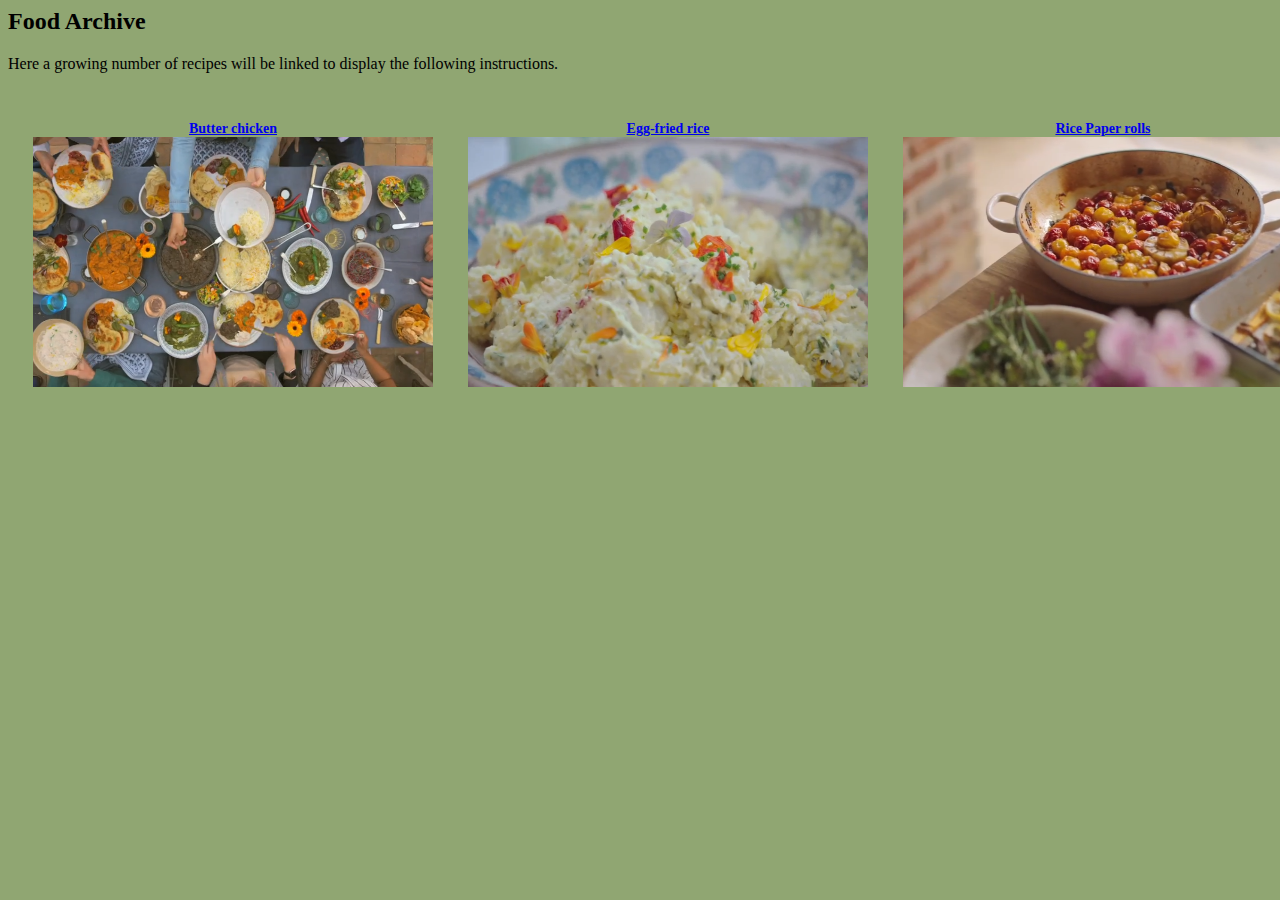
<file: index.html>
<html><!DOCTYPE html>
<html lang="en" class="fontsys">
<head>
    <link rel="stylesheet" href="./style.css">
    <meta charset="UTF-8">
    <meta http-equiv="X-UA-Compatible" content="IE=edge">
    <meta name="viewport" content="width=device-width, initial-scale=1.0">
    <title>A Few Asian Classic Dishes</title>
</head>
<body>
<h2>Food Archive</h2>
<p>
Here a growing number of recipes will be linked to display the following instructions.    
</p>
  <p class="menu"> 
    <a href="Recipies/ButterChicken.html">Butter chicken<img src="./food-shots/Joat1.PNG"></img> </a> 
        <a href="Recipies/EggFriedRice.html">Egg-fried rice<img src="./food-shots/Joat4.PNG"></img> </a>    
    <a href="Recipies/RicePaperRolls.html">Rice Paper rolls <br> <img src="./food-shots/Joat5.PNG"></img> </a></p>

</body>
</html>
</file>
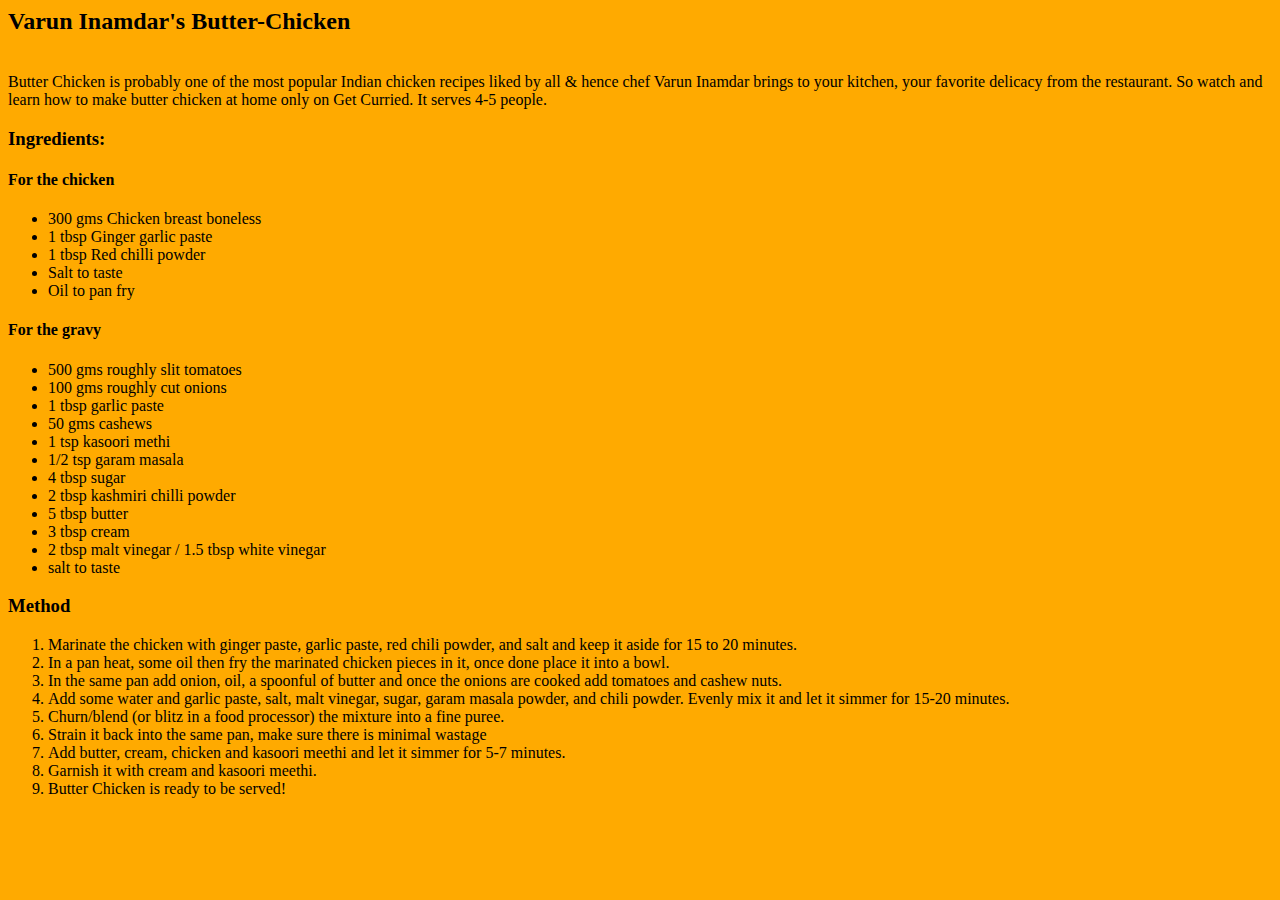
<file: Recipies/ButterChicken.html>
<html><!DOCTYPE html>
<html lang="en"> 
<head>
    <link rel="stylesheet" href="../style.css">
    <meta charset="UTF-8">
    <meta http-equiv="X-UA-Compatible" content="IE=edge">
    <meta name="viewport" content="width=device-width, initial-scale=1.0">
    <title>'Authentic' Butter-Chicken Recipe</title>
</head>
    <style>
    body{
      background-color:#ffaa00;
    }
    </style>
<body>
    <h2>Varun Inamdar's Butter-Chicken</h2>   
	<br>Butter Chicken is probably one of the most popular Indian chicken recipes liked by all & hence chef Varun Inamdar brings to your kitchen, your favorite delicacy from the restaurant.
So watch and learn how to make butter chicken at home only on Get Curried.
It serves 4-5 people.</br>
	<h3>Ingredients:</h3>
	<h4>For the chicken</h4>
   	<ul>
        <li>300 gms Chicken breast boneless</li>
        <li>1 tbsp Ginger garlic paste</li>
        <li>1 tbsp Red chilli powder</li>
        <li>Salt to taste</li>
		<li>Oil to pan fry</li>
   </ul>
	<h4>For the gravy</h4>
	<ul>
		<li>500 gms roughly slit tomatoes</li>
		<li>100 gms roughly cut onions</li>
		<LI>1 tbsp garlic paste</LI>
		<li>50 gms cashews</li>
		<li>1 tsp kasoori methi</li>
		<li>1/2 tsp garam masala</li>
		<li>4 tbsp sugar</li>
		<li>2 tbsp kashmiri chilli powder</li>
		<li>5 tbsp butter</li>
		<li>3 tbsp cream</li>
		<li>2 tbsp malt vinegar / 1.5 tbsp white vinegar</li>
		<li>salt to taste</li>
	</ul>
	<h3>Method</h3>
	<P>
	<ol>
		<li>Marinate the chicken with ginger paste, garlic paste, red chili powder, and salt and keep it aside for 15 to 20 minutes.</li>
		<li>In a pan heat, some oil then fry the marinated chicken pieces in it, once done place it into a bowl.</li>
		<li>In the same pan add onion, oil, a spoonful of butter and once the onions are cooked add tomatoes and cashew nuts.</li>
		<li>Add some water and garlic paste, salt, malt vinegar, sugar, garam masala powder, and chili powder. Evenly mix it and let it simmer for 15-20 minutes.</li>
		<li>Churn/blend (or blitz in a food processor) the mixture into a fine puree.</li>
		<li>Strain it back into the same pan, make sure there is minimal wastage</li>
		<li>Add butter, cream, chicken and kasoori meethi and let it simmer for 5-7 minutes.</li>
		<li>Garnish it with cream and kasoori meethi.</li>
		<li>Butter Chicken is ready to be served!</li>
	</ol>
	</P>

</body>
</html></html>
</file>
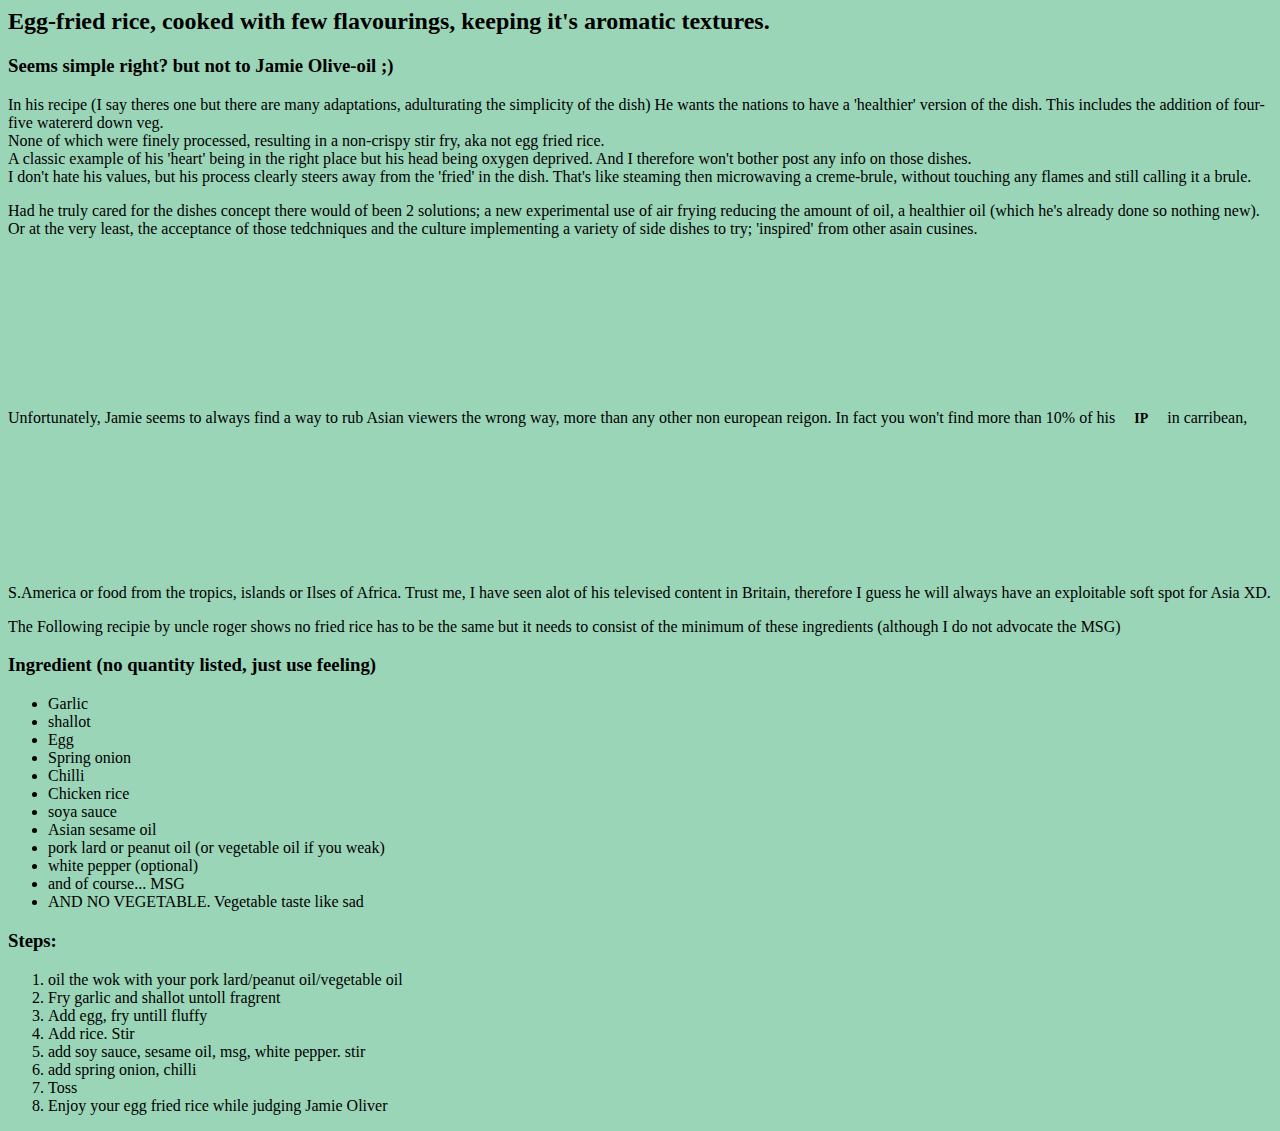
<file: Recipies/EggFriedRice.html>
<html>
<!DOCTYPE html>
<html lang="en">
<head>
    <link rel="stylesheet" href="../style.css">
    <meta charset="UTF-8">
    <meta http-equiv="X-UA-Compatible" content="IE=edge">
    <meta name="viewport" content="width=device-width, initial-scale=1.0">
    <title>Egg Fried-Rice With Uncle Roger</title>
</head>
<style>                             
  body{
    background-color:rgba(115,196,156,0.712);
  }                   
</style>
<body>
    <p>
        <h2>Egg-fried rice, cooked with few flavourings, keeping it's aromatic textures.
          <h3>Seems simple right? but not to Jamie Olive-oil ;)</h3></h2>

        In his recipe (I say theres one but there are many adaptations, adulturating the simplicity of the dish) He wants the nations to have a 'healthier' version of the dish.
        This includes the addition of four-five watererd down veg. <br> None of which were finely processed, resulting in a non-crispy stir fry, aka not egg fried rice. <br>
        A classic example of his 'heart' being in the right place but his head being oxygen deprived. And I therefore won't bother post any info on those dishes. <br>
        I don't hate his values, but his process clearly steers away from the 'fried' in the dish. That's like steaming then microwaving a creme-brule, without touching any flames and still calling it a brule.
        <p>
        Had he truly cared for the dishes concept there would of been 2 solutions; a new experimental use of air frying reducing the amount of oil, a healthier oil (which he's already done so nothing new). <br>
        Or at the very least, the acceptance of those tedchniques and the culture implementing a variety of side dishes to try; 'inspired' from other asain cusines.
        </p>
        <p>
        Unfortunately, Jamie seems to always find a way to rub Asian viewers the wrong way, more than any other non european reigon.
        In fact you won't find more than 10% of his <a title="Intellectual Property" >IP</a> in carribean, S.America or food from the tropics, islands or Ilses of Africa.
        Trust me, I have seen alot of his televised content in Britain, therefore I guess he will always have an exploitable soft spot for Asia XD.
        </p>
        The Following recipie by uncle roger shows no fried rice has to be the same but it needs to consist of the minimum of these ingredients (although I do not advocate the MSG)
     <h3>Ingredient (no quantity listed, just use feeling)</h3>
     <p>
        <ul>
            <li>Garlic</li>
            <li>shallot</li>
            <li>Egg</li>
            <li>Spring onion</li>
            <li>Chilli</li>
            <li>Chicken rice</li>
            <li>soya sauce</li>
            <li>Asian sesame oil</li>
            <li>pork lard or peanut oil (or vegetable oil if you weak)</li>
            <li>white pepper (optional)</li>
            <li>and of course... MSG</li>
            <li>AND NO VEGETABLE. Vegetable taste like sad</li>
        </ul>

    <h3>Steps:</h3>
        <ol>
            <li>oil the wok with your pork lard/peanut oil/vegetable oil</li>
            <li>Fry garlic and shallot untoll fragrent</li>
            <li>Add egg, fry untill fluffy</li>
            <li>Add rice. Stir</li>
            <li>add soy sauce, sesame oil, msg, white pepper. stir</li>
            <li>add spring onion, chilli</li>
            <li>Toss</li>
            <li>Enjoy your egg fried rice while judging Jamie Oliver</li>
        </ol>
     </p>
    </p>

</body>



</html>
</file>
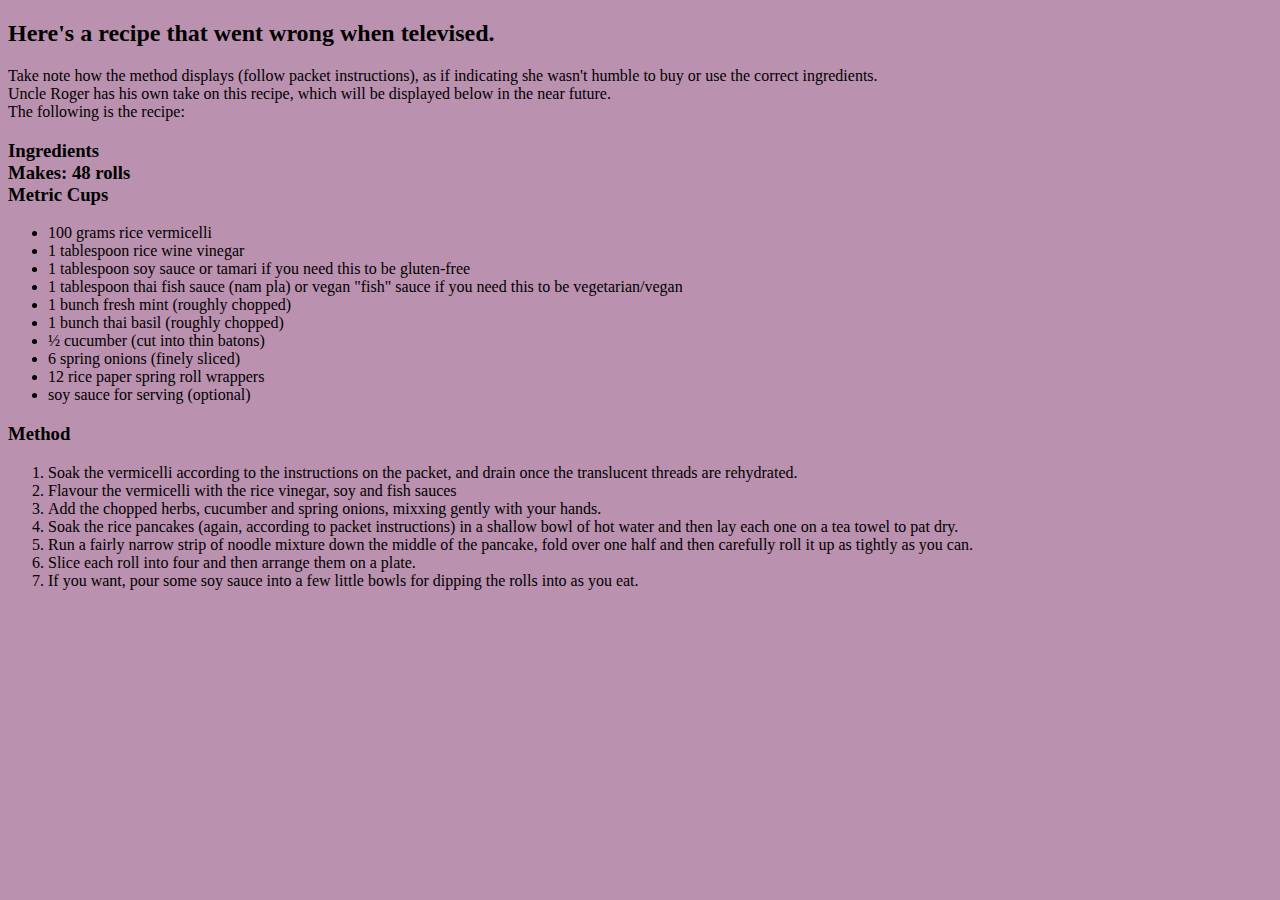
<file: Recipies/RicePaperRolls.html>
<!DOCTYPE html>
<html lang="en">
<head>
  <link rel="stylesheet" href="../style.css">
    <meta charset="UTF-8">
    <meta http-equiv="X-UA-Compatible" content="IE=edge">
    <meta name="viewport" content="width=device-width, initial-scale=1.0">
    <title>Nigellas Summer rolls</title>
</head>
<style>
body{
  background-color:RGBA(120,40,100,0.512);
}
</style>
<body>
    <h2>Here's a recipe that went wrong when televised.</h2>
    <p>
        Take note how the method displays (follow packet instructions), as if indicating she wasn't humble to buy or use the correct ingredients. <br>
        Uncle Roger has his own take on this recipe, which will be displayed below in the near future. <br>
        The following is the recipe:
<h3>Ingredients <br>
Makes: 48 rolls <br>
Metric Cups
</h3> 
        <ul>
            <li>100 grams rice vermicelli</li>
            <li>1 tablespoon rice wine vinegar</li>
            <li>1 tablespoon soy sauce or tamari if you need this to be gluten-free</li>
            <li>1 tablespoon thai fish sauce (nam pla) or vegan "fish" sauce if you need this to be vegetarian/vegan</li>
            <li>1 bunch fresh mint (roughly chopped)</li>
            <li>1 bunch thai basil (roughly chopped)</li>
            <li>½ cucumber (cut into thin batons)</li>
            <li>6 spring onions (finely sliced)</li>
            <li>12 rice paper spring roll wrappers</li>
            <li>soy sauce for serving (optional)</li>
        </ul>
        <h3>Method</h3>
        <ol>
            <li>Soak the vermicelli according to the instructions on the packet, and drain once the translucent threads are rehydrated.</li>
            <li>Flavour the vermicelli with the rice vinegar, soy and fish sauces</li>
            <li>Add the chopped herbs, cucumber and spring onions, mixxing gently with your hands.</li>
            <li>Soak the rice pancakes (again, according to packet instructions) in a shallow bowl of hot water and then lay each one on a tea towel to pat dry.</li>
            <li>Run a fairly narrow strip of noodle mixture down the middle of the pancake, fold over one half and then carefully roll it up as tightly as you can.</li>
            <li>Slice each roll into four and then arrange them on a plate.</li>
            <li>If you want, pour some soy sauce into a few little bowls for dipping the rolls into as you eat.</li>
        </ol>        
    </p>
</body>
</html>
</file>
<file: style.css>
..fontsys{
  font-family: arial, tahoma, serif, sans, calibri;
  font-size: 12px;
  font-weight: 400;
}

body{
  background-color:rgba(100,130,58,0.712);
}

img{
  height: 250px;
  width: 400px;
}


.menu{
  display: flex;
  margin:10px;
  gap: 5px;
  justify-content: space-between;
}


a{
display:inline-flex;
  flex-direction: column;
  justify-content: center;
  padding:15px;
  height:300px;
  font-size: 14px;
  font-weight: bold;
  text-align: center;

}
</file>
